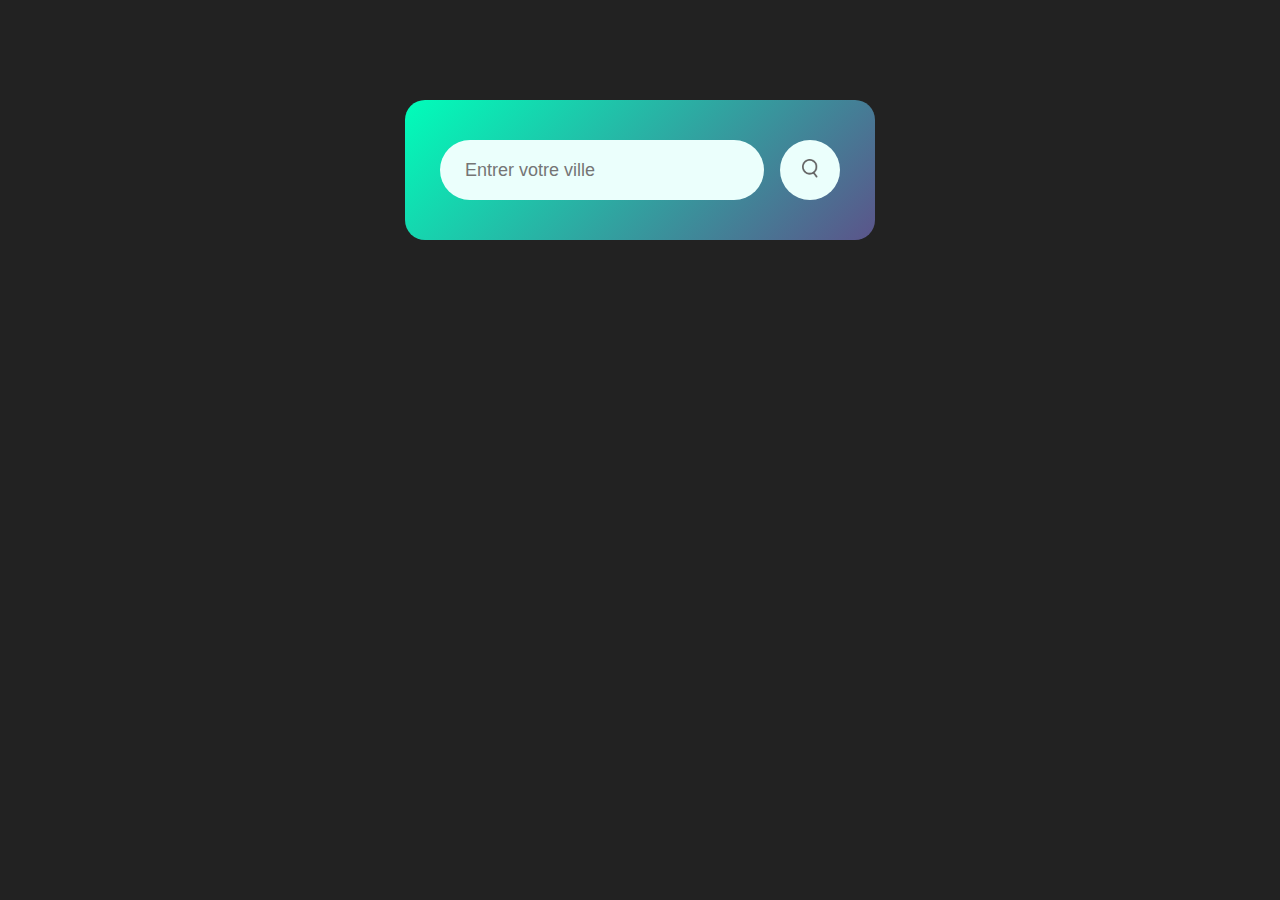
<file: Meteo/index.html>
<!DOCTYPE html>
<html lang="en">
<head>
    <meta charset="UTF-8">
    <meta name="viewport" content="width=device-width, initial-scale=1.0">
    <link rel="stylesheet" href="style.css">
    <title>Météo</title>
</head>
<body>
    <div class="card">
        <div class="search">
            <input type="text" placeholder="Entrer votre ville" spellcheck="false">
            <button><img src="images/search.png" alt=""></button>
        </div>
        <div class="error">
            <p>Nom de ville invalide</p>
        </div>
        <div class="weather">
           <img src="images/rain.png"  class="weather-icon" alt=""> 
           <h1 class="temp">22°c</h1>
           <h2 class="city">NewYork</h2>
           <div class="details">
            <div class="col">
                <img src="images/humidity.png" alt="">
                <div>
                    <p class="humidity">50%</p>
                    <p>Humiditée</p>
                </div>
            </div>
             <div class="col">
                <img src="images/wind.png"  alt="">
                <div>
                    <p class="wind">15 km/h</p>
                    <p>Vitesse du vent</p>
                </div>
            </div>
           </div>
        </div>
    </div>
</body>
<script src="script.js"></script>
</html>
</file>
<file: Meteo/style.css>
*{
    margin: 0;
    padding: 0;
    font-family: 'Poppins', sans-serif;
    box-sizing: border-box;
}

body{
    background: #222;
}

.card{
    width: 90%;
    max-width: 470px;
    background: linear-gradient(135deg, #00feba, #5b548a );
    color: #fff;
    margin: 100px auto 0;
    border-radius: 20px;
    padding: 40px 35px;
    text-align: center;
}

.search{
    width: 100%;
    display: flex;
    align-items: center;
    justify-content: space-between;
}

.search input {
    border: 0;
    outline: 0;
    background: #ebfffc;
    color: #555;
    padding: 10px 25px;
    height: 60px;
    border-radius: 30px;
    flex: 1;
    margin-right: 16px;
    font-size: 18px;
}

.search button{
    border: 0;
    outline: 0;
    background: #ebfffc;
    border-radius: 50%; 
    width: 60px;
    height: 60px;
    cursor: pointer;
}

.search button img{
    width: 16px;
}

.weather-icon{
    width: 170px;
    margin-top: 30px;
}

.weather h1 {
    font-size: 80px;
    font-weight: 500;
}

.weather h2{
    font-size: 45px;
    font-weight: 400;
    margin-top: -10px;
}

.details{
    display: flex;
    align-items: center;
    justify-content: space-between;
    padding: 0 20px ;
    margin-top: 50px;
}

.col{
    display: flex;
    align-items: center;
    text-align: left;
}

.col img{
    width: 40px;
    margin-right: 10px;
}

.humidity, .wind{
    font-size: 28px;
    margin-top: -6px;
}

.weather{
    display: none;
}

.error{
    text-align: left;   
    margin-left: 10px;
    font-size: 14px;
    margin-top: 10px;
    display: none;
}
</file>
